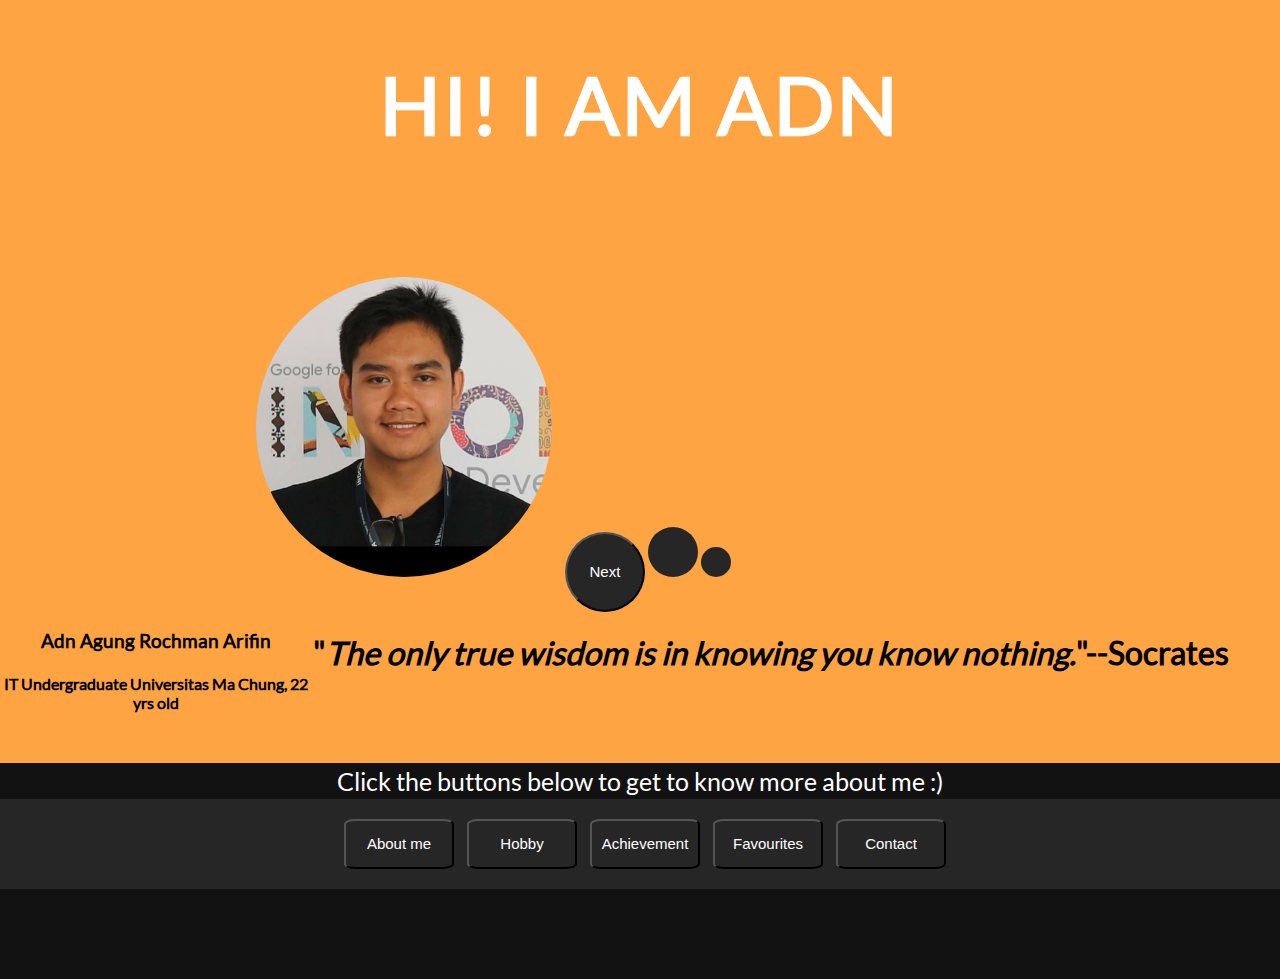
<file: index.html>
<DOCTYPE !html>


<html>
	<head>
		<title>Personal Website</title>
		<link rel="stylesheet" href="style.css">
		<script type="text/javascript" src="infos.js"></script>
	</head>

	<body>
		<div id="top-header">
			<h1>HI! I AM ADN<h1>
		</div>
		<div class="mid-header">
			<div style="display: block; text-align: left; margin-left: 20%;">		
				<img class="profile-pic" src="images/adn.jpg" height="300px" id="main-pic">
				<button class="pic-button" onclick="nextPic()">Next</button>
				<span class="dot"></span>
				<span class="dot-2nd"></span>
				<h1 style="float: right; margin-right: 5%;"> "<span style="font-style: italic;">The only true wisdom is in knowing you know nothing.</span>"--Socrates</h1>
			</div>
			
			<h3 style="font-style: bold; ">Adn Agung Rochman Arifin</h3>
			<h4>IT Undergraduate Universitas Ma Chung, 22 yrs old</h4>
		</div>
		<div class="content">
			<div class="instruction-one">
				<span>Click the buttons below to get to know more about me :)</span>
			</div>
		</div>
		<div class="mid-content">
			<div class="info-button-wrapper">
				<button class="info-button" onclick="abt()" href="#info-details">About me</button>
				<button class="info-button" onclick="hobby()">Hobby</button>
				<button class="info-button" onclick="achv()">Achievement</button>
				<button class="info-button" onclick="fav()">Favourites</button>
				<button class="info-button" onclick="contact()">Contact</button>
			</div>
		</div>
		<div class="details" id="info-details" style="display: none;">
			<div class="details-wrapper">
				<h2 id="sub-title">Personal Summary</h2>
				<button class="close-button" onclick="closeInfo()">Close</button>
				<table>
					<tr height="400px;">
						<th><img class="details-pic" id="details-pic" src="images/adn-pp.jpg"></th>
						<th width="200px;"></th>
						<th style="text-align: justify; margin-left: 50px;" width="400px;"><h3 class="details-text" id="details-text">My name is Adn, I am an IT
						undergraduate with passion in
						software engineering and
						machine learning. Obtained
						various soft skill and hard skill
						through numerous projects,
						events, and organizations
						(Google DSC & Google<
						Developer Group). 
						<br><br>I have 2 sis and a cat. I am single currently casually looking for partner<br><br>
						You can add me at facebook maybe, Just search "Adn Agung", would be glad to get to know about you as well :)</h3></th>
					</tr>
				</table>
			</div>
		</div>
	</body>
	<footer></footer>
</html>
</file>
<file: style.css>
#top-header{
	/*background-color: #121212;*/
	background-color: #ffa442;
	padding: 2px;
	color: white;
	text-align: center;
	font-style: bold;
	font-size: 40px;
	letter-spacing: 3px;
}

.mid-header{
	padding-top: 70px;
	padding-bottom: 30px;
	text-align: center;
	background-color: #ffa442;
}

.profile-pic{
	border-radius: 50%;
}
.pic-button{
	border-radius: 100%;
	border-color: black;
	width: 80px;
	height: 80px;
	background-color: #262626;
	color: white;
	margin-left: 10px;
	font-style: bold;
	font-size: 15px;
}

.pic-button:hover{
	border-color: white;
	background-color: white;
	color: black;
	width: 90px;
	height: 90px;
}

.content{
	background-color: #121212;
}
.mid-content{
	background-color: #262626;
}
.instruction-one{
	text-align: center;
	color: white;
	font-size: 25px;
	padding: 3px;
}

.info-button-wrapper{
	padding: 20px;
	text-align: center;
	
}

.info-button{
	border-radius: 10%;
	width: 110px;
	height: 50px;
	background-color: #262626;
	color: white;
	margin-left: 10px;
	font-style: bold;
	font-size: 15px;
}

.info-button:hover{
	background-color: #ffa442;
}

.close-button{
	border-radius: 10%;
	width: 80px;
	height: 30px;
	background-color: #fff;
	color: black;
	margin-left: 10px;
	font-style: bold;
	font-size: 15px;
	float:right;
}

.close-button:hover{
	background-color: #262626;
	color: white;
}
.details{
	border-top: 1px solid rgba(0,0,0,0.25);
	background-color: #262626;
	padding: 20px;
	
}

.details-wrapper{
	margin-left: 10%;
	margin-right: 10%;
}

#sub-title{
	color: white;
	font-size: 37px;
	padding-bottom: 30px;
	border-bottom: 1px solid rgba(250,250,250,0.25);
}

.details-pic{
	border-radius: 10%;
	height: 300px;
	margin-left: 50px;
}

.details-text{
	color: white;

}

.dot {
  height: 50px;
  width: 50px;
  background-color: #262626;
  border-radius: 50%;
  display: inline-block;
}
.dot-2nd {
  height: 30px;
  width: 30px;
  background-color: #262626;
  border-radius: 50%;
  display: inline-block;
}
body{
	margin: 0px;
	font-family: lato;

}

footer{
	background-color: #121212;
	height: 10%;
}

@font-face{
	font-family: lato;
	src:url(Lato-Regular.ttf);
}
</file>
